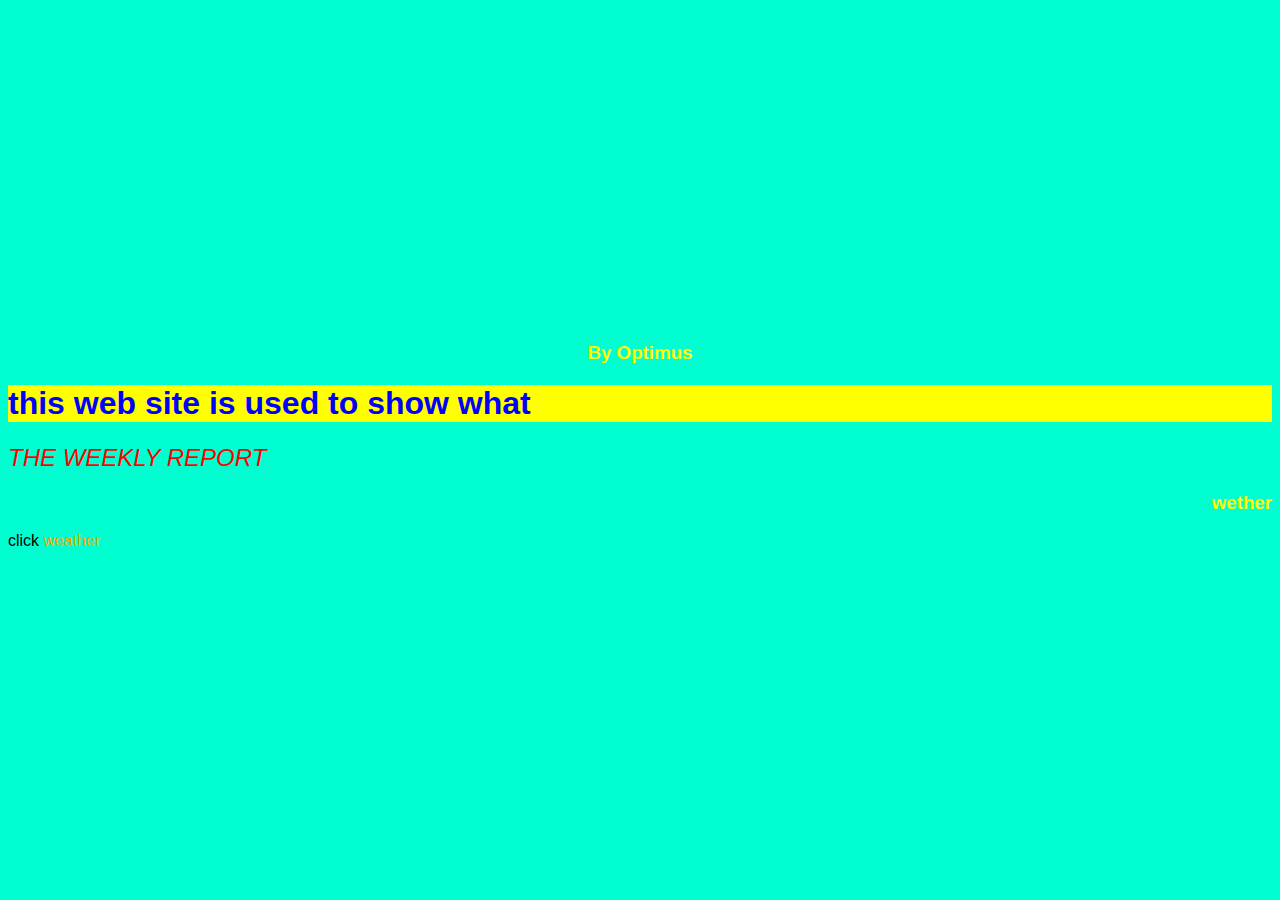
<file: _index.html>
<!DOCTYPE html>
<html lang="en">
  <head>
    <meta charset="utf-8" />
    <meta http-equiv="X-UA-Compatible" content="IE=edge" />
    <meta name="viewport" content="width=device-width, initial-scale=1" />
    <!--     Standard HTML meta tags -->
    <meta property="title" content="Standard Title Element Tags" />
    <meta name="description" content="Standard HTML5 elements to your file" />
    <meta name="keywords" content="HTML, CSS, Glitch, Github, Git" />
    <meta name="author" content="miguel" />
    <!--     Social Media meta tags -->
    <meta property="og:title" content="Using HTML5 Element Tags" />
    <meta
      property="og:description"
      content="How to add for Facebook HTML5 elements to your file"
    />
    <meta
      property="og:image"
      content="https://cdn.glitch.com/9958c3b4-5d45-4480-9107-79a342866a69%2Fpicsum-dog.jpg?v=1595257940696"
    />
    <meta
      property="og:url"
      content="https://agvep-yctf-1.glitch.me/index.html"
    />

    <title>
      My first web page
    </title>
    <link rel="stylesheet" href="style.css" />
    <style>
      body {
        font-family: Tahoma, Geneva, sans-serif;
      }
      h2 {
        color: red;
        mediumspringgreenborder-bottom: 1px solid red;
      }
      h1 {
        color: blue;
        background-color: yellow;
      }
      img {
        width: 30%;
        border: 1px dotted pink;
      }
      a {
        color: orange;
        text-decoration: none;
      }
      a:hover {
        color: red;
        text-decoration: underline;
      }
      h3 {
        color: yellow;
        text-align: right;
        font-family: "Comic Sans MS", cursive, sans-serif;
      }
    </style>
  </head>
  <body style="background-color:#00ffd0;">
    <div class="youtube spacing">
      <iframe
        <iframe
        width="560"
        height="315"
        src="https://www.youtube.com/embed/HHJrhACgmSA"
        frameborder="0"
        allow="accelerometer; autoplay; encrypted-media; gyroscope; picture-in-picture"
        allowfullscreen
      ></iframe>
    </div>
    <h3
      style="color:yellow; text-align:center; font-family:'Comic Sans MS', cursive, sans-serif;"
    >
      By Optimus
    </h3>
    <h1>
      this web site is used to show what
    </h1>
    <h2
      style="font-style: italic; text-transform: uppercase; font-weight:normal;"
    >
      the weekly report
    </h2>
    <h3>
      wether
    </h3>
    <p>
      click <a href="https://www.accuweather.com/en/world-weather">weather</a>
    </p>
  </body>
</html>
</file>
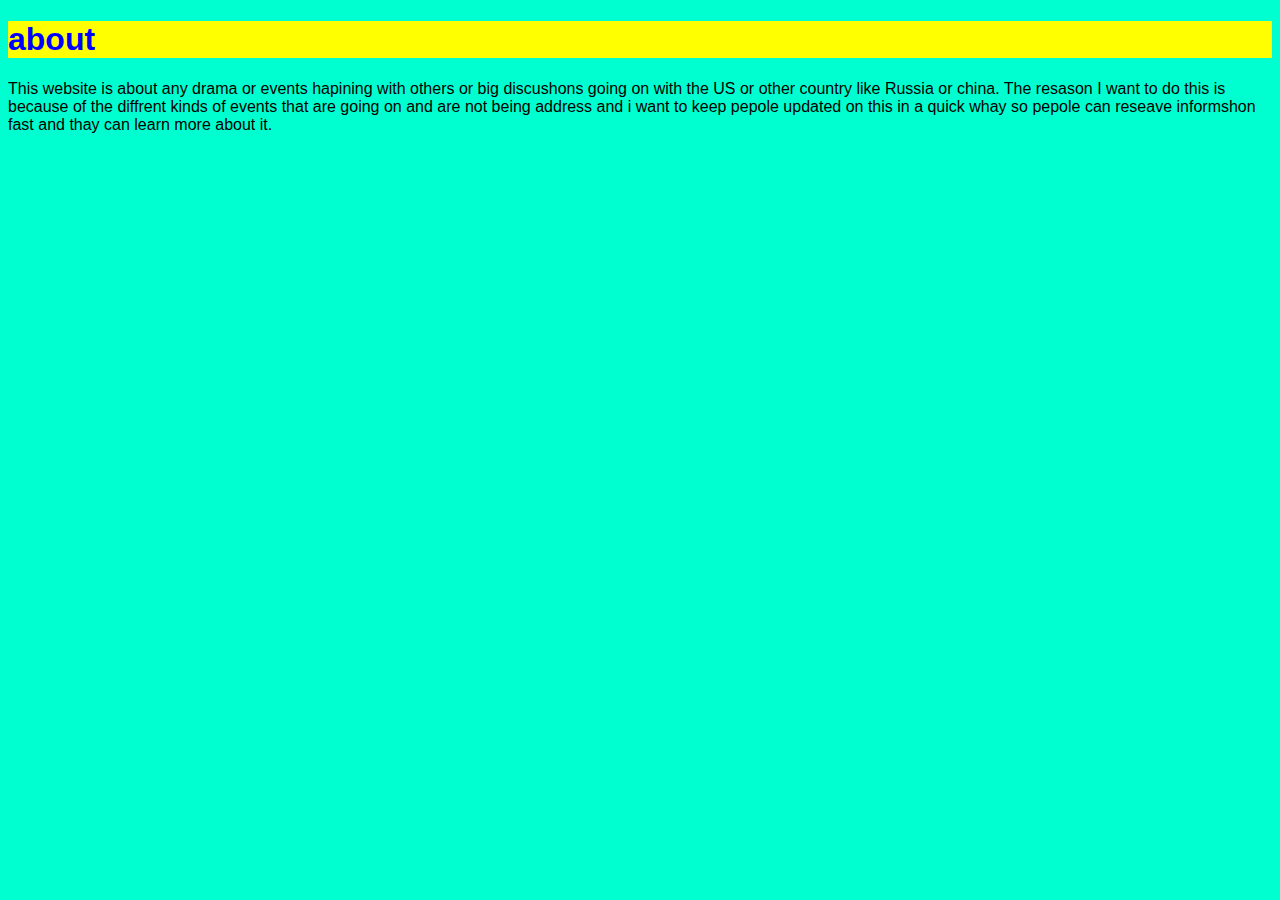
<file: about.html>
<!DOCTYPE html>
<html lang="en">
  <head>
    <meta charset="utf-8" />
    <meta http-equiv="X-UA-Compatible" content="IE=edge" />
    <meta name="viewport" content="width=device-width, initial-scale=1" />

    <title>
      My first web page
    </title>
    <link rel="stylesheet" href="style.css" />
  </head>
  <body>
    <h1>
      about
    </h1>
    <p>
      This website is about any drama or events hapining with others or big 
      discushons going on with the US or other country like Russia or china.
      The resason I want to do this is because of the diffrent kinds of events 
      that are going on and are not being address and i want to keep pepole updated
      on this in a quick whay so pepole can reseave informshon fast and thay can learn 
      more about it.
    </p>
  </body>
</html>
</file>
<file: style.css>
/* CSS files add styling rules to your content */

body {
  font-family: Tahoma, Geneva, sans-serif;
  background-color: #00ffd0;
}
h2 {
  color: red;
  mediumspringgreenborder-bottom: 1px solid red;
}
h1 {
  color: blue;
  background-color: yellow;
}
img {
/*   width: 30%;
  border: 1px dotted pink; */
}
a {
  color: orange;
  text-decoration: none;
}
a:hover {
  color: red;
  text-decoration: underline;
}
h3 {
  color: yellow;
/*   text-align: right; */
  font-family: "Comic Sans MS", cursive, sans-serif;
}

/* class="header" */
.header {
/*   border: 2px dotted red; */
  display:flex;
  align-items: center;
  margin-bottom: 2em;
}
.header .logo {
  display: block;
  margin: 0 auto;
}
.header ul li {
  display:inline;
}
/* class="youtube" */
.youtube {
  display: flex;
}
.youtube div {
  flex-basis: 50%;
}
</file>
